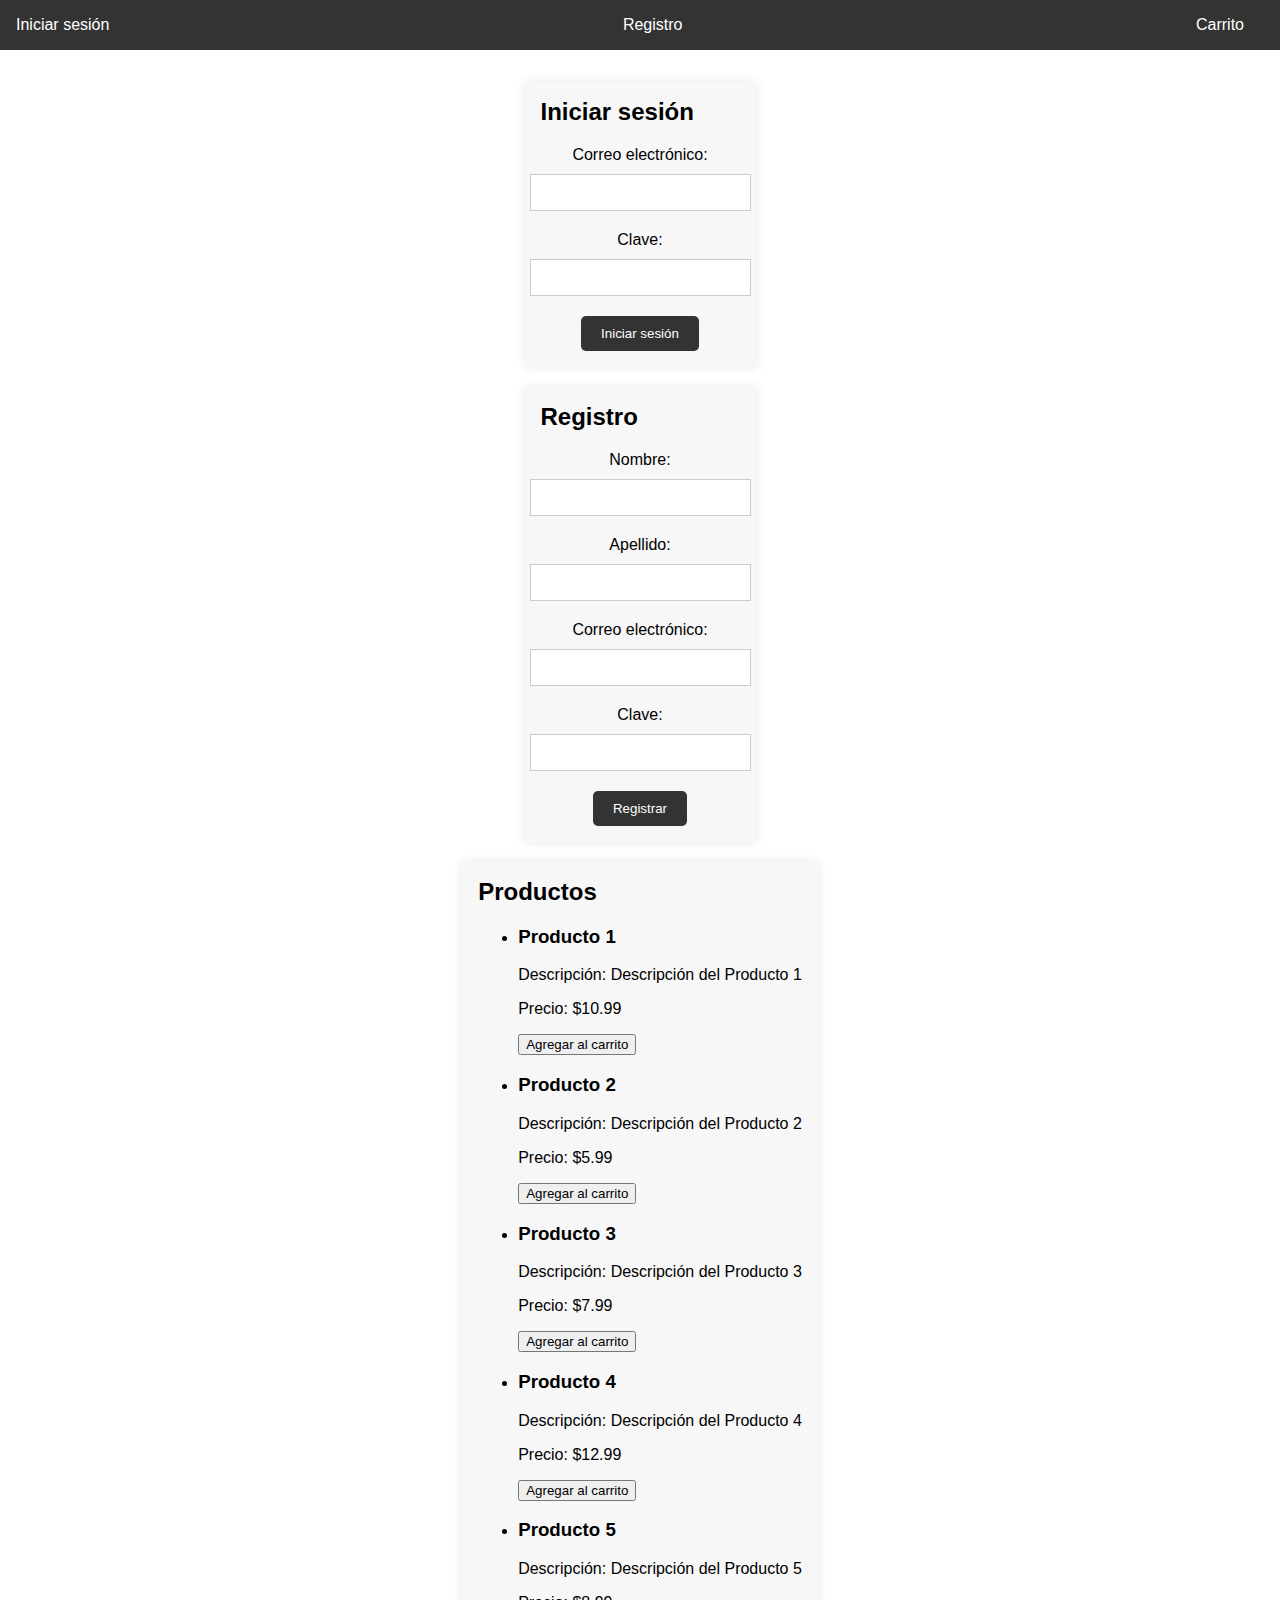
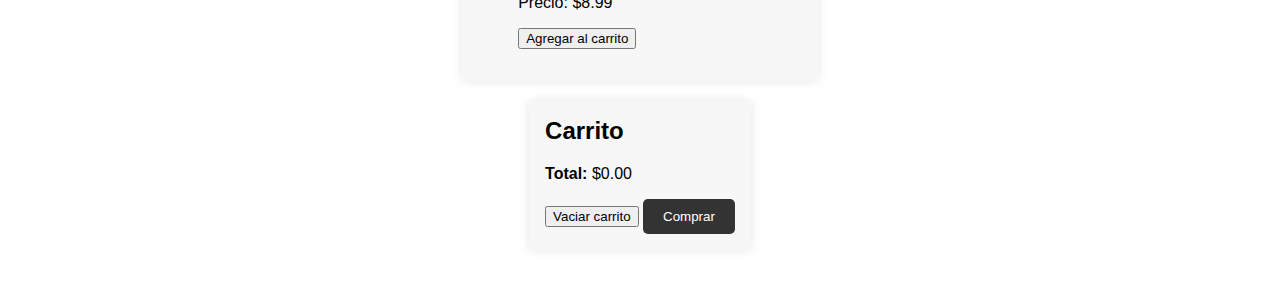
<file: index.html>
<!DOCTYPE html>
<html lang="es">
<head>
  <meta charset="UTF-8">
  <meta name="viewport" content="width=device-width, initial-scale=1.0">
  <title>Simulador de Homebanking</title>
  <link rel="stylesheet" href="style.css">
  <script src="index.js" defer></script>
</head>
<body>
  <header>
    <nav>
      <ul>
        <li><a href="#login">Iniciar sesión</a></li>
        <li><a href="#registro">Registro</a></li>
        <li><a href="#carrito">Carrito</a></li> <!-- Enlace al carrito -->
      </ul>
    </nav>
  </header>
  <main>
    <!-- Sección de login -->
    <section id="login">
      <h2>Iniciar sesión</h2>
      <form id="login-form">
        <label for="email">Correo electrónico:</label>
        <input type="email" id="email" required>
        <label for="clave">Clave:</label>
        <input type="password" id="clave" required>
        <button type="submit">Iniciar sesión</button>
      </form>
    </section>

    <!-- Sección de registro -->
    <section id="registro">
      <h2>Registro</h2>
      <form id="registro-form">
        <label for="nombre">Nombre:</label>
        <input type="text" id="nombre" required>
        <label for="apellido">Apellido:</label>
        <input type="text" id="apellido" required>
        <label for="email">Correo electrónico:</label>
        <input type="email" id="email" required>
        <label for="clave">Clave:</label>
        <input type="password" id="clave" required>
        <button type="submit">Registrar</button>
      </form>
    </section>

    <!-- Sección de productos -->
    <section id="productos">
      <h2>Productos</h2>
      <ul id="producto-lista-ul">
        <!-- Aquí se mostrarán los productos -->
      </ul>
    </section>

    <!-- Sección del carrito -->
    <section id="carrito">
      <h2>Carrito</h2>
      <ul id="carrito-lista-ul">
        <!-- Aquí se mostrarán los productos seleccionados -->
      </ul>
      <div>
        <p><strong>Total:</strong> <span id="total-carrito-span">$0.00</span></p>
        <button id="vaciar-carrito-btn">Vaciar carrito</button>
        <button id="comprar-btn">Comprar</button>
      </div>
    </section>
  </main>
</body>
</html>
</file>
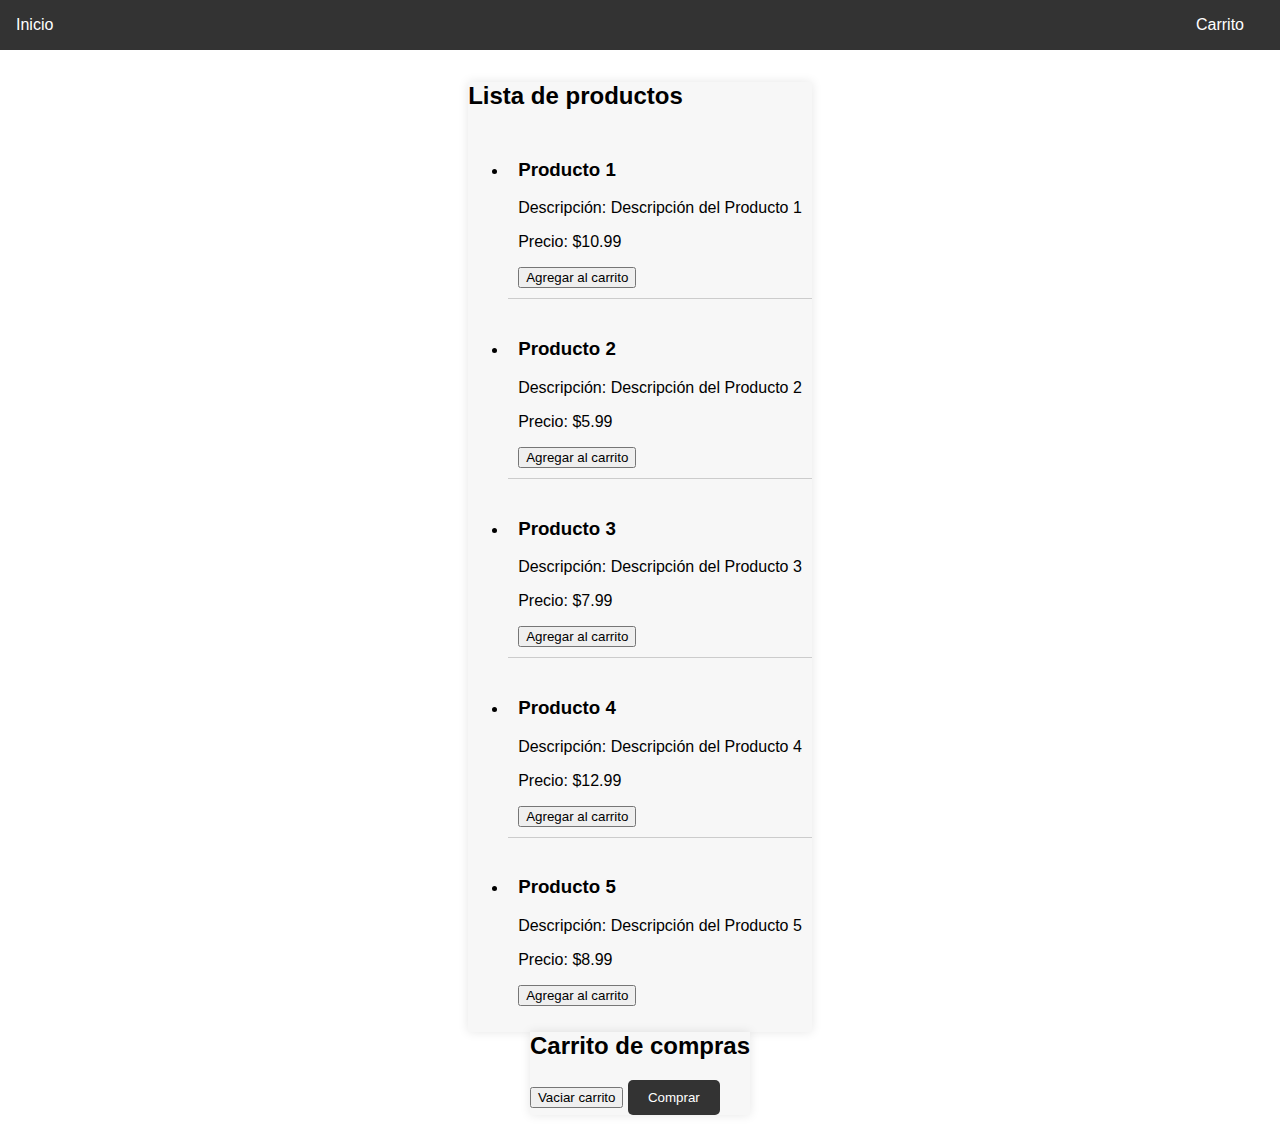
<file: carrito.html>
<!DOCTYPE html>
<html lang="es">
<head>
  <meta charset="UTF-8">
  <meta name="viewport" content="width=device-width, initial-scale=1.0">
  <title>Tienda Online</title>
  <link rel="stylesheet" href="style.css">
  <script src="index.js" defer></script>
</head>
<body>
  <header>
    <nav>
      <ul>
        <li><a href="index.html">Inicio</a></li>
        <li><a href="carrito.html">Carrito</a></li>
      </ul>
    </nav>
  </header>
  <main>
    <section id="producto-lista">
      <h2>Lista de productos</h2>
      <ul id="producto-lista-ul">
        <li>
          <h3>Producto 1</h3>
          <p>Descripción del producto 1</p>
          <p>Precio: $10.99</p>
          <button class="agregar-carrito-btn" data-producto-id="1">Agregar al carrito</button>
        </li>
        <li>
          <h3>Producto 2</h3>
          <p>Descripción del producto 2</p>
          <p>Precio: $5.99</p>
          <button class="agregar-carrito-btn" data-producto-id="2">Agregar al carrito</button>
        </li>
        <li>
          <h3>Producto 3</h3>
          <p>Descripción del producto 3</p>
          <p>Precio: $7.99</p>
          <button class="agregar-carrito-btn" data-producto-id="3">Agregar al carrito</button>
        </li>
        <li>
          <h3>Producto 4</h3>
          <p>Descripción del producto 4</p>
          <p>Precio: $12.99</p>
          <button class="agregar-carrito-btn" data-producto-id="4">Agregar al carrito</button>
        </li>
        <li>
          <h3>Producto 5</h3>
          <p>Descripción del producto 5</p>
          <p>Precio: $8.99</p>
          <button class="agregar-carrito-btn" data-producto-id="5">Agregar al carrito</button>
        </li>
      </ul>
    </section>
    <section id="carrito-lista">
      <h2>Carrito de compras</h2>
      <ul id="carrito-lista-ul">
        <!-- Aquí se mostrarán los productos del carrito -->
      </ul>
      <button id="vaciar-carrito-btn">Vaciar carrito</button>
      <button id="comprar-btn">Comprar</button>
    </section>
  </main>
</body>
</html>
</file>
<file: style.css>
section {
  background-color: #f7f7f7;
  padding: 1em;
  margin-bottom: 20px;
  box-shadow: 0 0 10px rgba(0, 0, 0, 0.1);
}

h2 {
  margin-top: 0;
}

#login-form, #registro-form {
  display: flex;
  flex-direction: column;
  align-items: center;
}

label {
  margin-bottom: 10px;
}

input[type="email"], input[type="password"], input[type="text"] {
  width: 100%;
  padding: 10px;
  margin-bottom: 20px;
  border: 1px solid #ccc;
}

button[type="submit"] {
  background-color: #333;
  color: #fff;
  padding: 10px 20px;
  border: none;
  border-radius: 5px;
  cursor: pointer;
}

button[type="submit"]:hover {
  background-color: #555;
}

#producto-lista, #carrito-lista {
  list-style: none;
  margin: 0;
  padding: 0;
}

#producto-lista li, #carrito-lista li {
  margin-bottom: 10px;
  padding: 10px;
  border-bottom: 1px solid #ccc;
}

#producto-lista li:last-child, #carrito-lista li:last-child {
  border-bottom: none;
}

#comprar-btn {
  background-color: #333;
  color: #fff;
  padding: 10px 20px;
  border: none;
  border-radius: 5px;
  cursor: pointer;
}

#comprar-btn:hover {
  background-color: #555;
}body {
  font-family: Arial, sans-serif;
  margin: 0;
  padding: 0;
}

header {
  background-color: #333;
  color: #fff;
  padding: 1em;
  text-align: center;
}

header nav ul {
  list-style: none;
  margin: 0;
  padding: 0;
  display: flex;
  justify-content: space-between;
}

header nav ul li {
  margin-right: 20px;
}

header nav a {
  color: #fff;
  text-decoration: none;
}

main {
  display: flex;
  flex-direction: column;
  align-items: center;
  padding: 2em;
}
</file>
